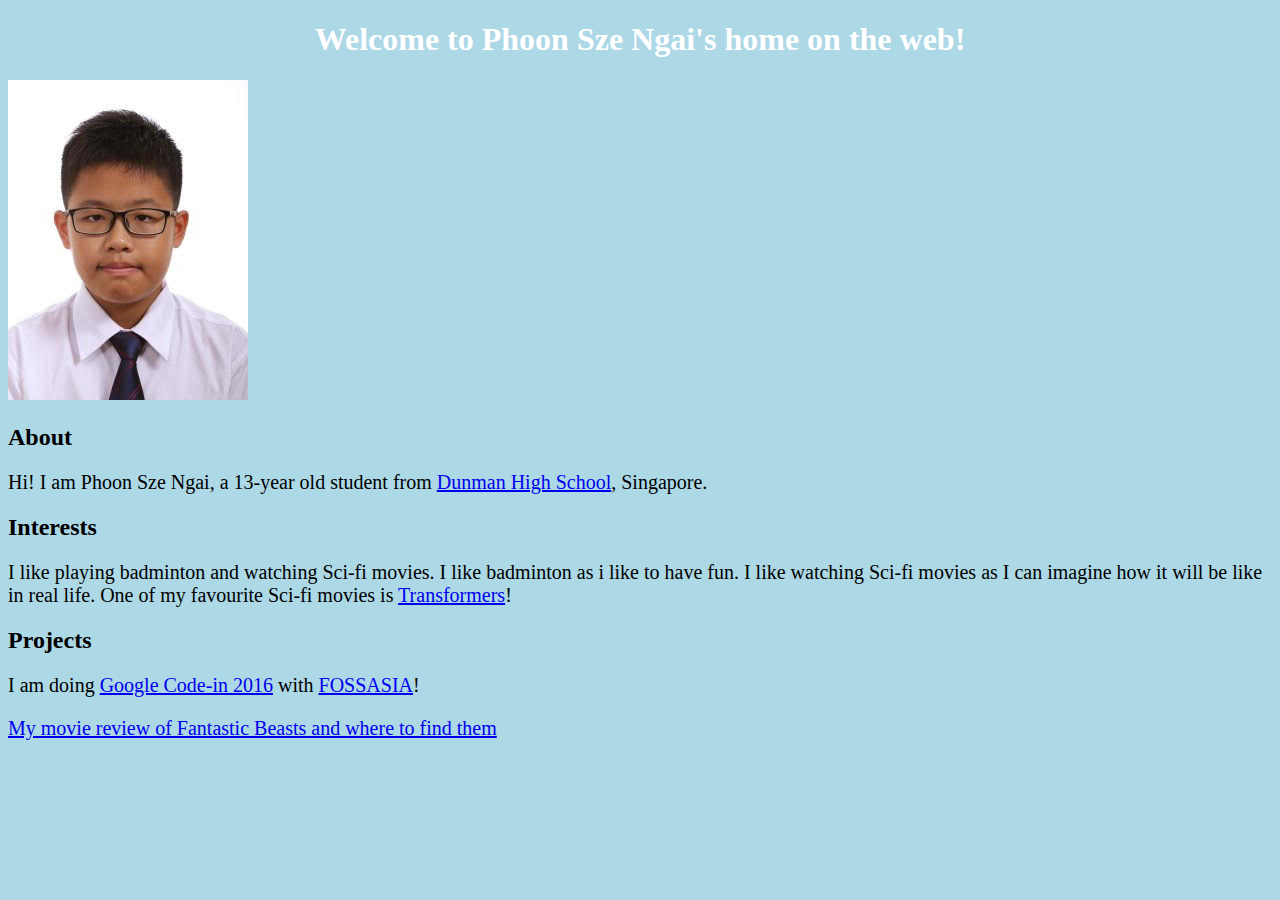
<file: index.html>
<!DOCTYPE html>
<html>
  <head>
      <link rel="stylesheet" href="style.css" />
    <title>My Personal Portfolio</title>
   </head>
   <body>
     <h1>Welcome to Phoon Sze Ngai's home on the web!</h1>
     <img src="photo.jpg" />
     <h2>About</h2>
     <p>Hi! I am Phoon Sze Ngai, a 13-year old student from <a href="http://www.dunmanhigh.moe.edu.sg">Dunman High School</a>, Singapore.</p>
     <h2>Interests</h2>
     <p>I like playing badminton and watching Sci-fi movies. I like badminton as i like to have fun. I like watching Sci-fi movies as I can imagine how it will be like in real life. One of my favourite Sci-fi movies is <a href="https://en.wikipedia.org/wiki/Transformers_(film_series)"> Transformers</a>!</p>
     <h2>Projects</h2>
     <p> I am doing <a href="http://codein.withgoogle.com"> Google Code-in 2016</a> with <a href="http://fossasia.org">FOSSASIA</a>!</p>
     <p><a href="https://dhs17y1cphoonszengai.github.io/page1"> My movie review of Fantastic Beasts and where to find them</a></p>
</file>
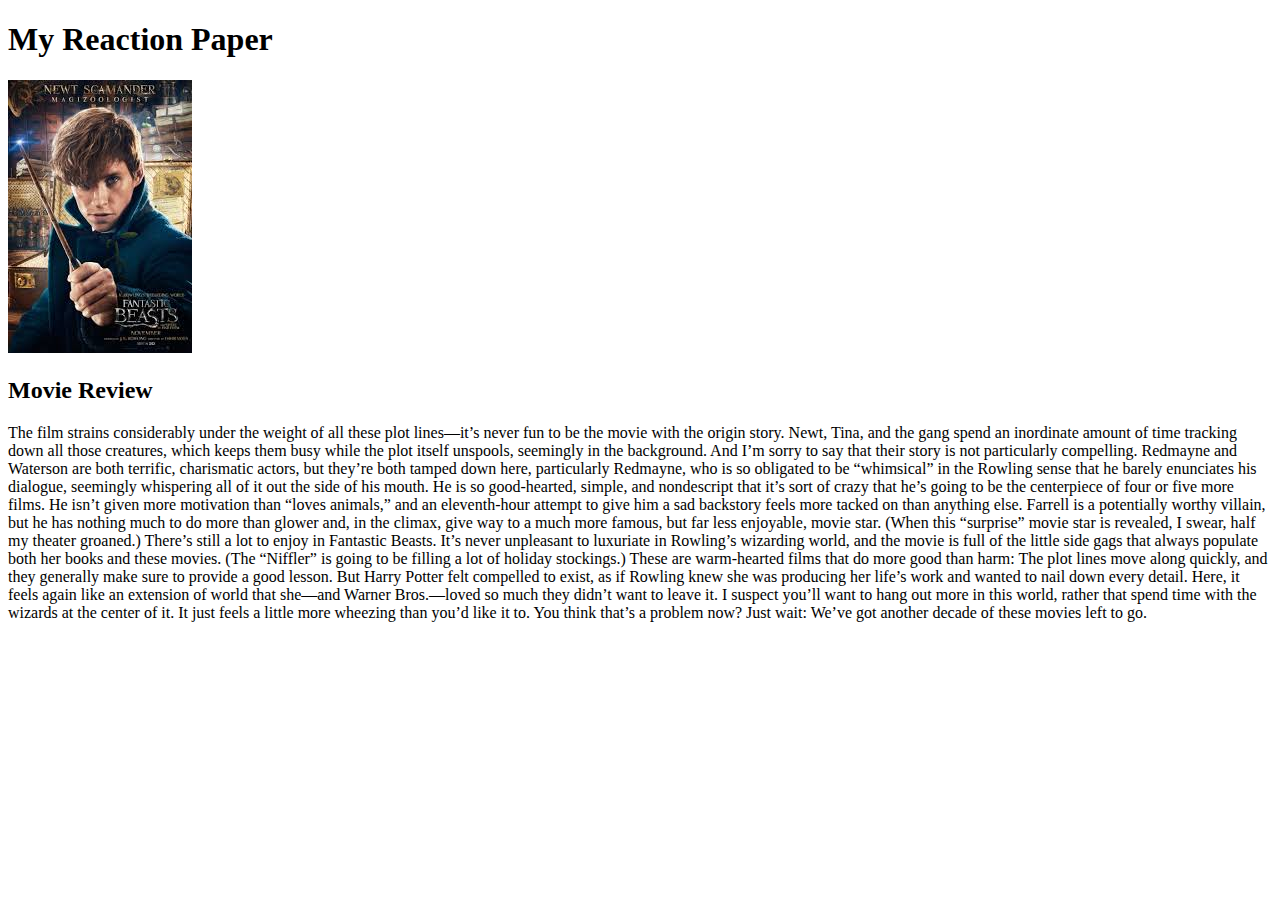
<file: page1.html>
<!DOCTYPE html>
<html>
  <head>
    <link rel="styleshet" href="style.css" />
    <title>My Reaction Paper</title>
   </head>
   <body>
     <h1>My Reaction Paper</h1>
     <img src="photo1.jpg" />
   <h2>Movie Review</h2>
     <p>The film strains considerably under the weight of all these plot lines—it’s never fun to be the movie with the origin story. Newt, Tina, and the gang spend an inordinate amount of time tracking down all those creatures, which keeps them busy while the plot itself unspools, seemingly in the background. And I’m sorry to say that their story is not particularly compelling. Redmayne and Waterson are both terrific, charismatic actors, but they’re both tamped down here, particularly Redmayne, who is so obligated to be “whimsical” in the Rowling sense that he barely enunciates his dialogue, seemingly whispering all of it out the side of his mouth. He is so good-hearted, simple, and nondescript that it’s sort of crazy that he’s going to be the centerpiece of four or five more films. He isn’t given more motivation than “loves animals,” and an eleventh-hour attempt to give him a sad backstory feels more tacked on than anything else. Farrell is a potentially worthy villain, but he has nothing much to do more than glower and, in the climax, give way to a much more famous, but far less enjoyable, movie star. (When this “surprise” movie star is revealed, I swear, half my theater groaned.)
There’s still a lot to enjoy in Fantastic Beasts. It’s never unpleasant to luxuriate in Rowling’s wizarding world, and the movie is full of the little side gags that always populate both her books and these movies. (The “Niffler” is going to be filling a lot of holiday stockings.) These are warm-hearted films that do more good than harm: The plot lines move along quickly, and they generally make sure to provide a good lesson. But Harry Potter felt compelled to exist, as if Rowling knew she was producing her life’s work and wanted to nail down every detail. Here, it feels again like an extension of world that she—and Warner Bros.—loved so much they didn’t want to leave it. I suspect you’ll want to hang out more in this world, rather that spend time with the wizards at the center of it. It
just feels a little more wheezing than you’d like it to. You think that’s a problem now? Just wait: We’ve got another decade of these movies left to go.
</p>
   </body>
</file>
<file: style.css>
body {
    background-color: lightblue;
}

h1 {
    color: white;
    text-align: center;
}

p {
    font-family: verdana;
    font-size: 20px;
}
</file>
